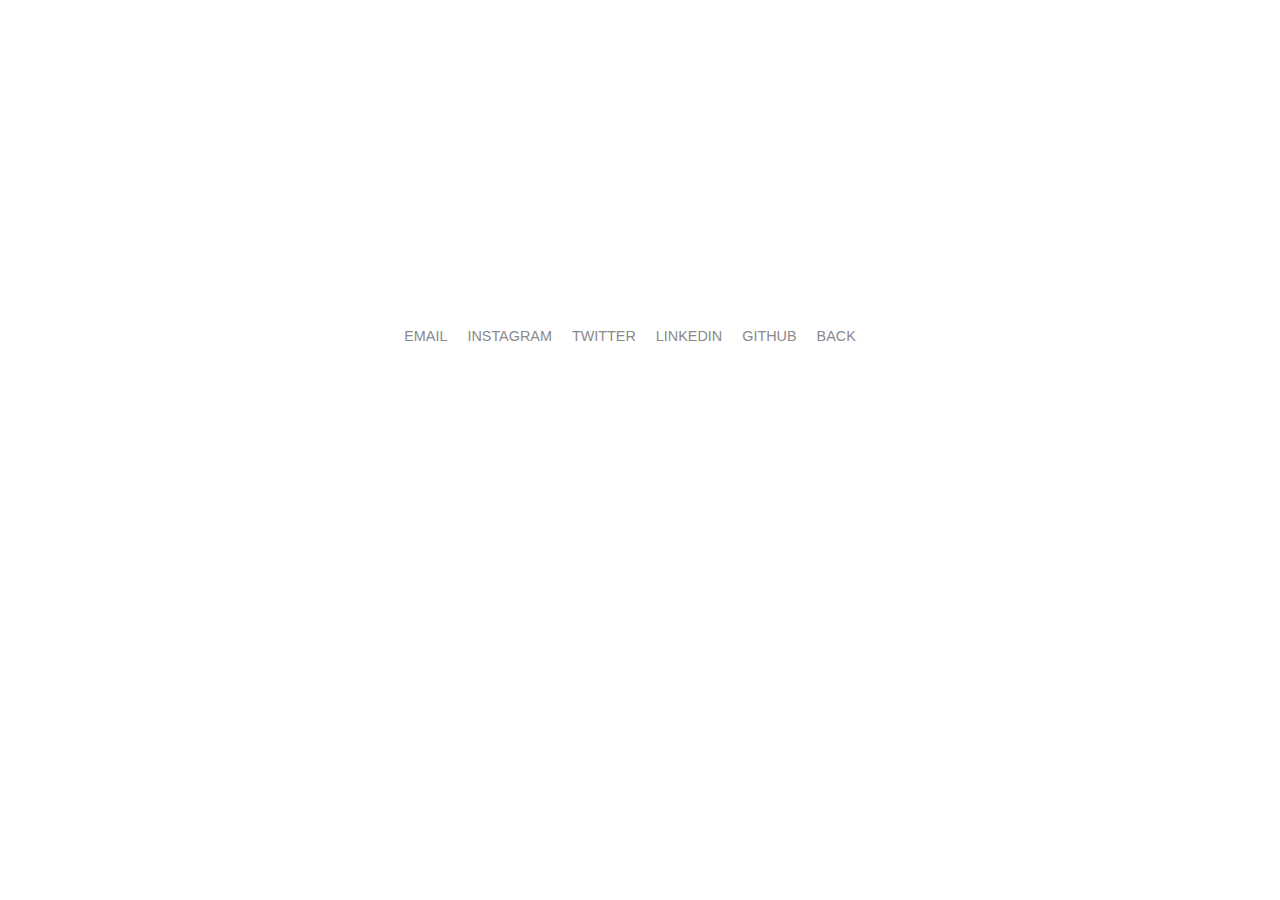
<file: Website Portfolio/contact.html>
<!DOCTYPE html>
<html lang="en" dir="ltr">
  <head>
    <meta charset="utf-8">
    <title>Contact</title>
    <link rel="stylesheet" href="styles.css">
  </head>

  <body>
   
    <div class="contact-wrapper">

      <div class="contact-center">

      <div class="contact-info">

        <a href="mailto:marcustylerwong0@gmail.com">Email</a>

      </div>

      <div class="contact-info">

        <a href="https://www.instagram.com/marcustylerwong/">Instagram</a>
  
      </div>

      <div class="contact-info">

        <a href="https://twitter.com/marcustylerwong">Twitter</a>

      </div>

      <div class="contact-info">

        <a href="https://www.linkedin.com/in/marcustylerwong/">LinkedIn</a>

      </div>

      <div class="contact-info">

        <a href="https://github.com/marcustylerwong">GitHub</a>

      </div>

      <div class="contact-info">
      
          <a href="index.html">Back</a>
      
      </div>

    </div>


    </div>
  </body>
</html>
</file>
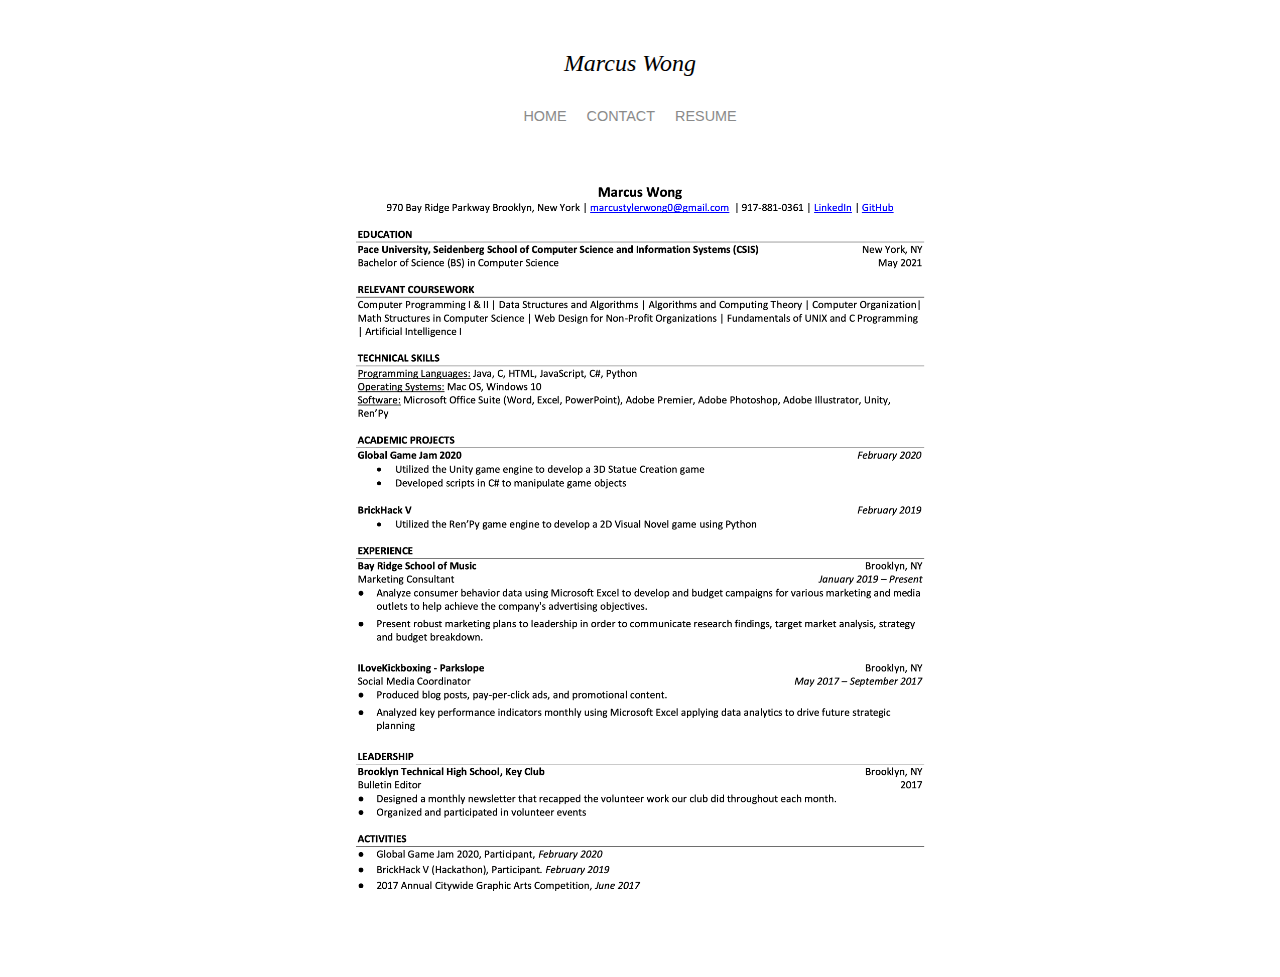
<file: Website Portfolio/resume.html>
<!DOCTYPE html>
<html lang="en">
<head>
    <meta charset="UTF-8">
    <title>Resume</title>
    <link rel="stylesheet" href="styles.css">
</head>
<body>

    <!-- Name -->
    <h1>Marcus Wong</h1>

    <div class="nav-wrapper">

        <!-- Navigation Bar --> 
        <div class="nav-center">

            <!-- Home Button -->
            <div class="nav-link-wrapper">
                <a href="index.html">Home</a>
            </div>
            
            <!-- About Button -->
            <div class="nav-link-wrapper">
                <a href="contact.html">Contact</a>
            </div>
            
            <!-- Resume Button --> 
            <div class="nav-link-wrapper">
                <a href="resume.html">Resume</a>
            </div>

        </div>

    </div>

    
    <div class="resume-img">
        
        <a href="https://github.com/marcustylerwong/Website/raw/master/Website%20Portfolio/Marcus-Wong-Resume.pdf" 
        download = "Marcus-Wong-Resume">
        
        <img src="Images/Marcus-Wong-Resume.png" alt="resume" style="width:50%;">
        </a>


    </div>
    


</body>
</html>
</file>
<file: Website Portfolio/styles.css>
/* Master Styles */
body{
  margin: 0px;
}

/* Name Style*/
h1 {
  font-family: Georgia;
  font-style: oblique;
  text-align: center;
  font-size: 1.5em;
  font-weight: 150;
  margin-right: 20px;
  margin-top: 50px;
}

/* Nav Styles */
.nav-wrapper {
  display: flex;
  justify-content: space-between;
  padding: 15px;
}

.nav-center{
  display: flex;
  justify-content: center;
  width: 100%;
  text-align: center;
  margin: 0% 0;

}

.nav-wrapper > .nav-center > div{
margin-right: 20px;
font-size:  0.9em;
text-transform: uppercase;
}

.nav-link-wrapper {
  height: 22px;
  border-bottom:1px solid transparent;
  transition: border-bottom 0.5s;

}

.nav-link-wrapper a {
  color:#8a8a8a;
  text-decoration: none;
  transition: color 0.5s;
}

.nav-link-wrapper:hover {
  border-bottom: 1px solid black;
}

.nav-link-wrapper a:hover {
  color: black;
}

/* Contact Styles */
.contact-wrapper {
  display: flex;
  justify-content: space-between;
  padding: 15px;
}

.contact-center{
  display: flex;
  justify-content: center;
  width: 100%;
  text-align: center;
  margin: 25% 0;

}

.contact-wrapper > .contact-center > div{
margin-right: 20px;
font-size:  0.9em;
text-transform: uppercase;
}

.contact-info {
  height: 120%;
  border-bottom:1px solid transparent;
  transition: border-bottom 0.5s;

}

.contact-info a {
  color:#8a8a8a;
  text-decoration: none;
  transition: color 0.5s;
}

.contact-info:hover {
  border-bottom: 1px solid black;
}


.contact-info a:hover {
  color: black;
}

.resume-img > a > img {
  margin-left: 25%;
}



/* Main Body Styles */

/* 1. Enable smooth scrolling */
html {
	scroll-behavior: smooth;
}

/* 2. Make nav sticky */
main > nav {
	position: sticky;
	top: 3rem;
	align-self: start;
}

/* 3. ScrollSpy active styles (see JS tab for activation) */
.section-nav li.active > a {
	color: #333;
	font-weight: 500;
}

/* Sidebar Navigation */
.section-nav {
	padding-left: 0;
	border-left: 1px solid #efefef;
}

.section-nav a {
	text-decoration: none;
	display: block;
	padding: .125rem 0;
	color: #ccc;
	transition: all 50ms ease-in-out; /* 💡 This small transition makes setting of the active state smooth */
}

.section-nav a:hover,
.section-nav a:focus {
	color: #666;
}


.profile-picture > img {
  width: 25%;
  display: flex;
  justify-content: center;
  
}

.img{
    border-radius: 50%;
}

.center-align{
  margin-left: auto;
  margin-right: auto;
}

/** Poor man's reset **/
* {
	box-sizing: border-box;
}

html, body {
	background: #fff;
}

body {
	font-family: -apple-system, BlinkMacSystemFont, "Segoe UI", "Roboto", "Oxygen", "Ubuntu", "Cantarell", "Fira Sans", "Droid Sans", "Helvetica Neue", sans-serif;
}

ul, ol {
	list-style: none;
	margin: 0;
	padding: 0;
}
li {
	margin-left: 1rem;
}

/** page layout **/
main {
	display: grid;
	grid-template-columns: 1fr 15em;
	max-width: 100em;
	width: 90%;
	margin: 0 auto;
}

/** enlarge the sections for this demo, so that we have a long scrollable page **/
section {
	padding-bottom: 3rem;
}

p{
width: 100%;
font-family: Cambria, Cochin, Georgia, Times, 'Times New Roman', serif;
padding: 25px;

}
</file>
